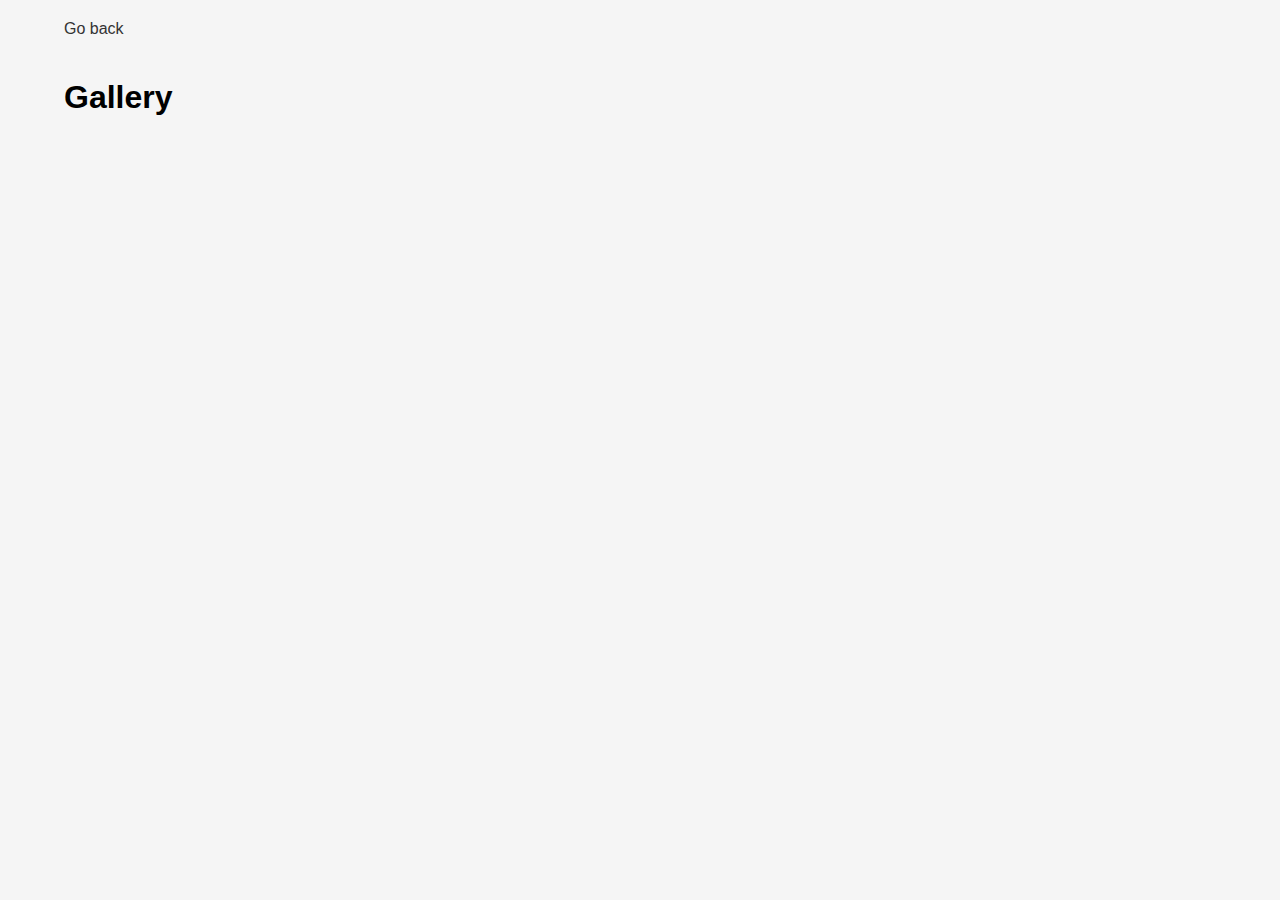
<file: src/1-gallery.html>
<!DOCTYPE html>
<html lang="uk">
  <head>
    <meta charset="UTF-8" />
    <meta name="viewport" content="width=device-width, initial-scale=1.0" />
    <title>Gallery</title>
    <link rel="stylesheet" href="./css/styles.css" />
  </head>
  <body>
    <main>
      <div class="container">
        <a class="back-link" href="./index.html">Go back</a>
        <h1 class="main-title">Gallery</h1>
        <ul class="gallery"></ul>
      </div>
    </main>
    <script type="module" src="./js/1-gallery.js"></script>
  </body>
</html>
</file>
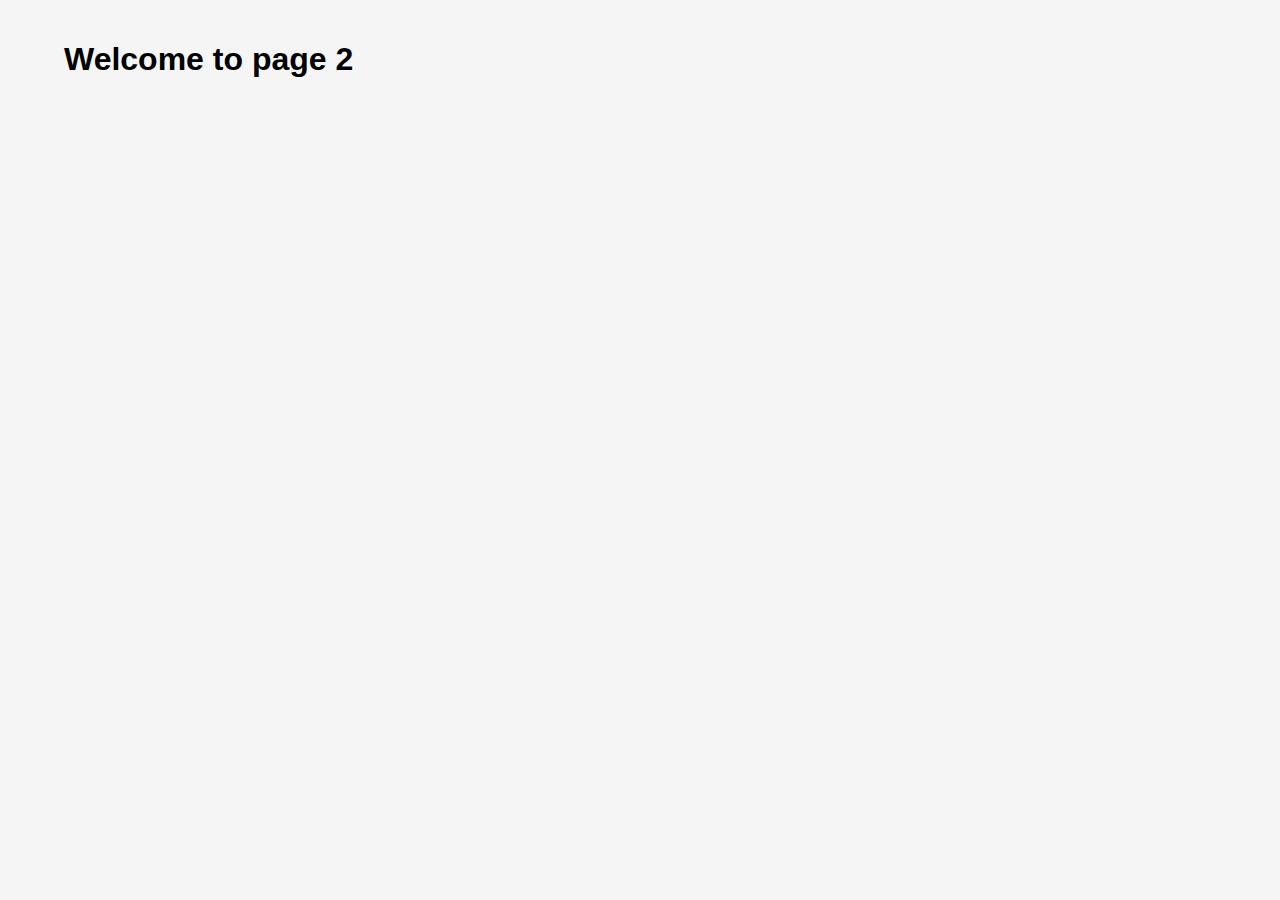
<file: src/page-2.html>
<!DOCTYPE html>
<html lang="en">
  <head>
    <meta charset="UTF-8" />
    <meta http-equiv="X-UA-Compatible" content="IE=edge" />
    <meta name="viewport" content="width=device-width, initial-scale=1.0" />
    <title>Page 2</title>
    <link rel="stylesheet" href="./css/styles.css" />
  </head>
  <body>
    <load
      src="./partials/header.html"
      icon-path="./img/sprite.svg#logo"
      highlight-act="active"
    />

    <main>
      <div class="container">
        <h1 class="main-title">
          <span class="main-title-gradient">Welcome</span> to page 2
        </h1>
        <load src="./partials/back-link.html" />
      </div>
    </main>

    <load src="./partials/footer.html" />
  </body>
</html>
</file>
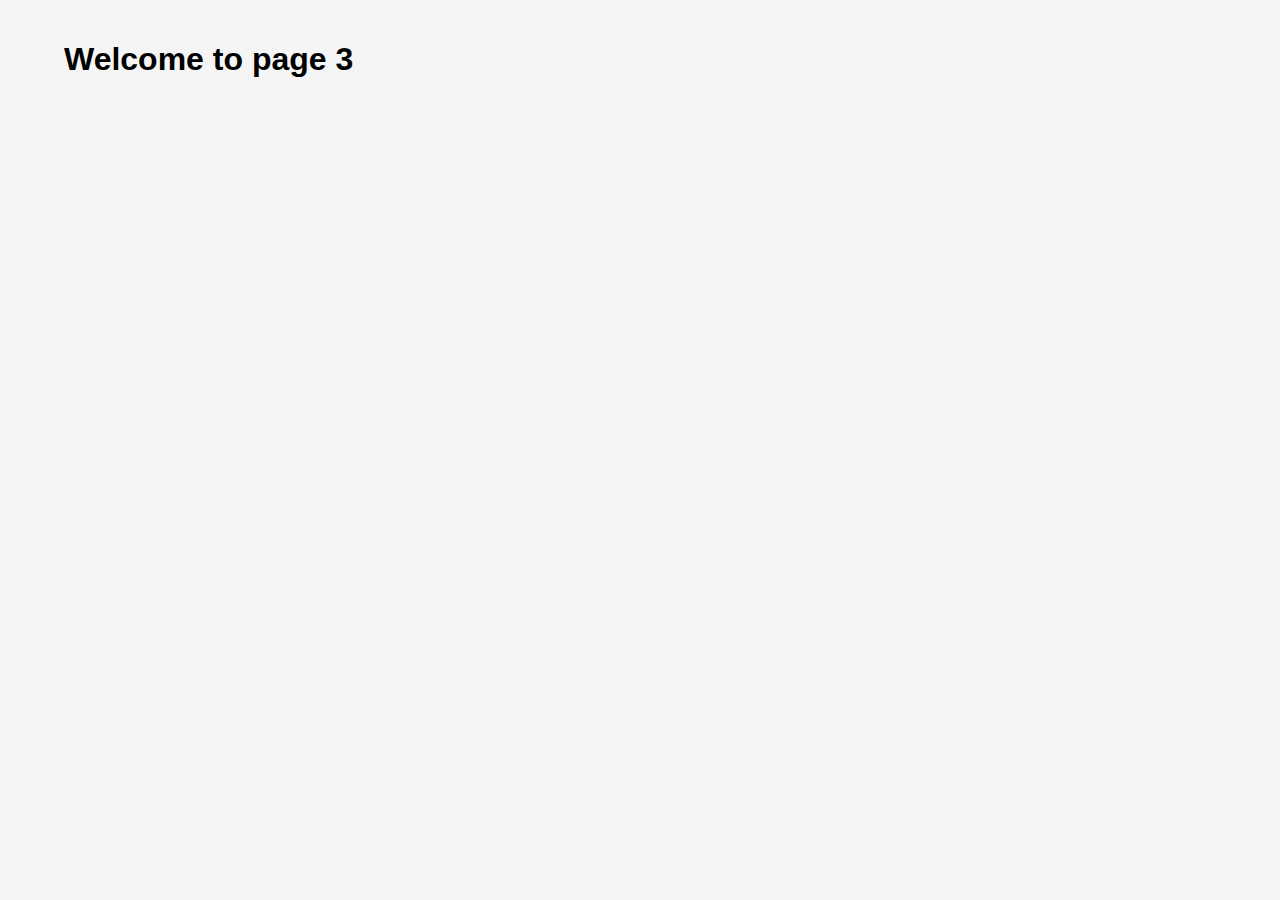
<file: src/page-3.html>
<!DOCTYPE html>
<html lang="en">
  <head>
    <meta charset="UTF-8" />
    <meta http-equiv="X-UA-Compatible" content="IE=edge" />
    <meta name="viewport" content="width=device-width, initial-scale=1.0" />
    <title>Page 3</title>
    <link rel="stylesheet" href="./css/styles.css" />
  </head>
  <body>
    <load
      src="./partials/header.html"
      icon-path="./img/sprite.svg#logo"
      highlight-curr="active"
    />

    <main>
      <div class="container">
        <h1 class="main-title">
          <span class="main-title-gradient">Welcome</span> to page 3
        </h1>
        <load src="./partials/back-link.html" />
      </div>
    </main>

    <load src="./partials/footer.html" />
  </body>
</html>
</file>
<file: src/css/styles.css>
/* Базові стилі */
body {
  font-family: Arial, sans-serif;
  margin: 0;
  padding: 0;
  background: #f5f5f5;
}

.container {
  width: 90%;
  max-width: 1200px;
  margin: 0 auto;
  padding: 20px;
}

.main-title {
  font-size: 2rem;
  margin-bottom: 20px;
}

.back-link {
  display: inline-block;
  margin-bottom: 20px;
  text-decoration: none;
  color: #333;
}

/* Галерея */
.gallery {
  list-style: none;
  padding: 0;
  display: flex;
  gap: 10px;
  flex-wrap: wrap;
}

.gallery-item {
  flex: 1 0 200px;
}

.gallery-image {
  display: block;
  width: 100%;
  cursor: pointer;
}

/* Форма */
.feedback-form {
  display: flex;
  flex-direction: column;
  gap: 10px;
}

.feedback-form input,
.feedback-form textarea {
  width: 100%;
  padding: 8px;
  font-size: 1rem;
}

.feedback-form button {
  width: 120px;
  padding: 8px;
  font-size: 1rem;
  cursor: pointer;
}

/**
  |============================
  | include css partials with
  | default @import url()
  |============================
*/
/* Common styles */
@import url('./reset.css');
@import url('./base.css');
@import url('./container.css');
@import url('./animations.css');

/* Sections style */
@import url('./header.css');
@import url('./vite-promo.css');
@import url('./badges.css');
@import url('./back-link.css');
@import url('./footer.css');
</file>
